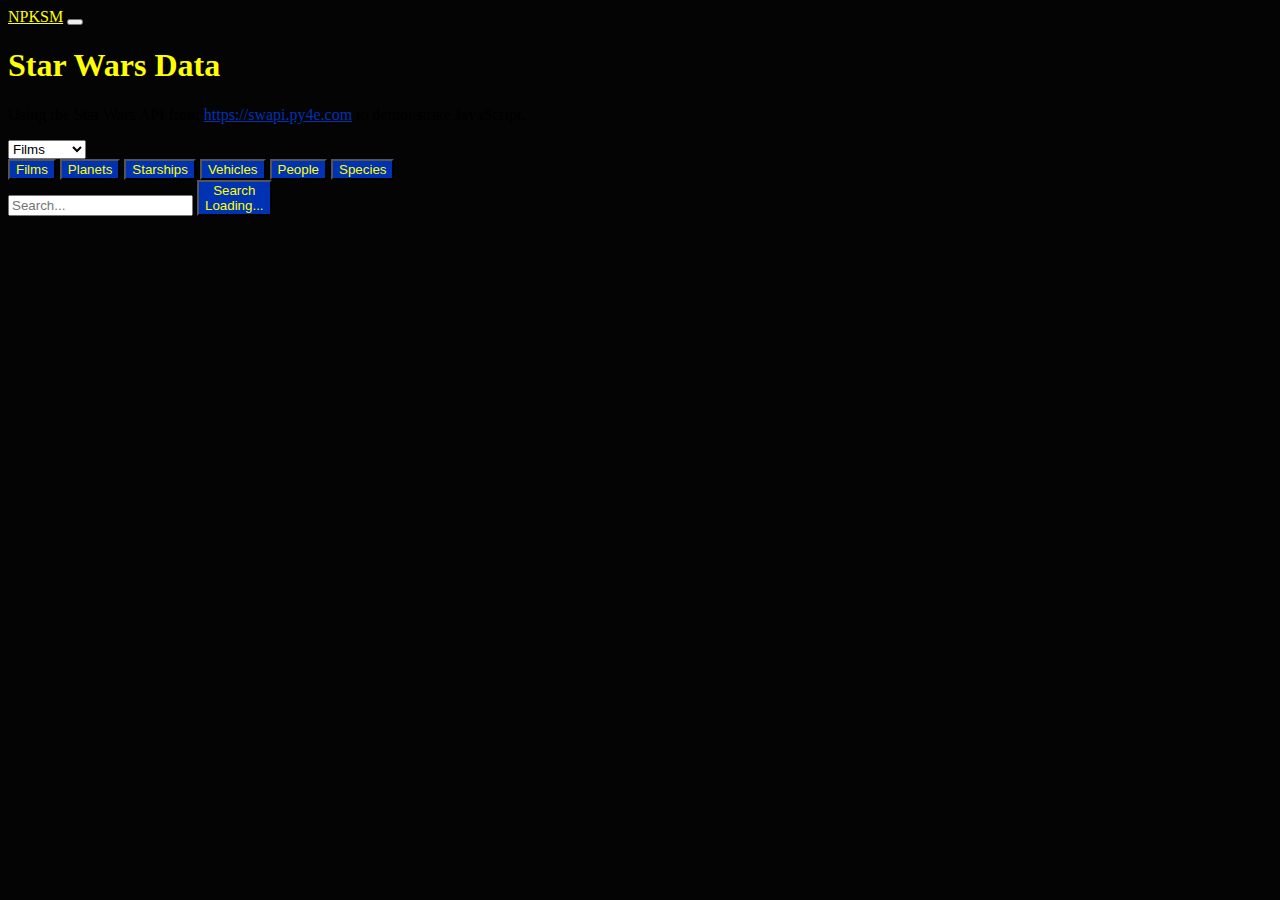
<file: star_wars/star_wars.html>
<!DOCTYPE html>
<html lang="en">
  <head>
    <meta charset="UTF-8" />
    <meta
      name="viewport"
      content="width=device-width, initial-scale=1.0"
    />
    <title>Star Wars</title>
    <link
      href="https://cdn.jsdelivr.net/npm/bootstrap@5.3.5/dist/css/bootstrap.min.css"
      rel="stylesheet"
      integrity="sha384-SgOJa3DmI69IUzQ2PVdRZhwQ+dy64/BUtbMJw1MZ8t5HZApcHrRKUc4W0kG879m7"
      crossorigin="anonymous"
    />
    <script
      src="https://cdn.jsdelivr.net/npm/bootstrap@5.3.5/dist/js/bootstrap.bundle.min.js"
      integrity="sha384-k6d4wzSIapyDyv1kpU366/PK5hCdSbCRGRCMv+eplOQJWyd1fbcAu9OCUj5zNLiq"
      crossorigin="anonymous"
    ></script>
    <link href="../styles/sw_styles.css" rel="stylesheet" />
    <script defer src="../js/star_wars.js"></script>
  </head>
  <body>
    <header class="pb-3 mb-4">
      <nav class="navbar navbar-expand-md">
        <div class="container-fluid">
          <a class="navbar-brand" href="../index.html"
            >NPKSM</a
          >
          <button
            class="navbar-toggler"
            type="button"
            data-bs-toggle="collapse"
            data-bs-target="#navbarSupportedContent"
            aria-controls="navbarSupportedContent"
            aria-expanded="false"
            aria-label="Toggle navigation"
          >
            <span
              class="navbar-toggler-icon rounded-3"
            ></span>
          </button>
          <div
            class="collapse navbar-collapse"
            id="navbarSupportedContent"
          >
            <ul class="navbar-nav me-auto mb-2 mb-lg-0">
              <!--
              <li class="nav-item">
                <a class="nav-link" href="../index.html"
                  >Images</a
                >
              </li>
              <li class="nav-item">
                <a class="nav-link" href="#information"
                  >Information</a
                >
              </li>
              <li class="nav-item">
                <a class="nav-link" href="#contact"
                  >Contact</a
                >
              </li>
            --></ul>
          </div>
        </div>
      </nav>
    </header>
    <main>
      <h1 class="h1 text-center">Star Wars Data</h1>
      <section>
        <div
          class="container bg-body-secondary rounded-3 p-2 text-center"
        >
          <p>
            Using the Star Wars API from
            <a
              href="https://swapi.py4e.com/"
              target="_blank"
              >https://swapi.py4e.com</a
            >
            to demonstrate JavaScript.
          </p>
        </div>
      </section>
      <section class="p-2">
        <div
          class="row justify-content-center d-md-none m-2"
        >
          <select
            id="optionSelect"
            class="form-select p-2 col-10 w-75"
          >
            <option value="films">Films</option>
            <option value="planets">Planets</option>
            <option value="starships">Starships</option>
            <option value="vehicles">Vehicles</option>
            <option value="people">People</option>
            <option value="species">Species</option>
          </select>
        </div>

        <div
          class="row justify-content-evenly justify-content-lg-center d-none d-md-flex"
        >
          <button
            id="buttonFilms"
            class="btn btn-primary m-2 col-md-3"
          >
            <span>Films</span>
          </button>
          <button
            id="buttonPlanets"
            class="btn btn-primary m-2 col-md-3"
          >
            <span>Planets</span>
          </button>
          <button
            id="buttonShips"
            class="btn btn-primary m-2 col-md-3"
          >
            <span>Starships</span>
          </button>
          <button
            id="buttonVehicles"
            class="btn btn-primary m-2 col-md-3"
          >
            <span>Vehicles</span>
          </button>
          <button
            id="buttonPeople"
            class="btn btn-primary m-2 col-md-3"
          >
            <span>People</span>
          </button>
          <button
            id="buttonSpecies"
            class="btn btn-primary m-2 col-md-3"
          >
            <span>Species</span>
          </button>
        </div>
      </section>
      <section>
        <div class="container p-2">
          <div class="search text-center">
            <input
              id="searchInput"
              type="text"
              placeholder="Search..."
            />
            <button
              id="searchButton"
              class="btn btn-primary"
            >
              <span class="search-load">Search</span>
              <div class="loader d-none">
                <span
                  class="spinner spinner-border spinner-border-sm"
                  aria-hidden="true"
                ></span>
                <span role="status">Loading...</span>
              </div>
            </button>
          </div>
        </div>
      </section>
      <section>
        <div
          id="data-container"
          class="container-fluid p-2"
        ></div>
      </section>
    </main>
  </body>
</html>
</file>
<file: styles/sw_styles.css>
:root {
  --white: #fcfcfc;
  --black: #040404;
  --yellow: #ffff00;
  --blue: #0032b4;
  --light-blue: #5c8aff;
  --main: #7400b8;
}

body {
  background-color: var(--black);
}

.h1 {
  color: var(--yellow);
}
.nav-item a {
  color: var(--yellow);
}
.navbar-brand {
  color: var(--yellow);
}
.navbar-brand:hover {
  color: var(--blue);
}

.navbar-brand:visited {
  color: var(--yellow);
}

.navbar-toggler-icon {
  background-color: var(--yellow);
}

.btn-primary {
  background-color: var(--blue);
  color: var(--yellow);
}

.btn-secondary {
  background-color: var(--light-blue);
  color: var(--black);
}

.card {
  background-color: var(--black);
  border-color: var(--blue);
  color: var(--yellow);
}

.collapse.show > .list-group > .list-group-item {
  background-color: var(--black);
  color: var(--yellow);
}

.search > label {
  color: var(--yellow);
}

.bg-body-secondary a {
  color: var(--blue);
}

.row > label {
  color: var(--yellow);
}
.warning-div {
  color: var(--yellow);
}
</file>
